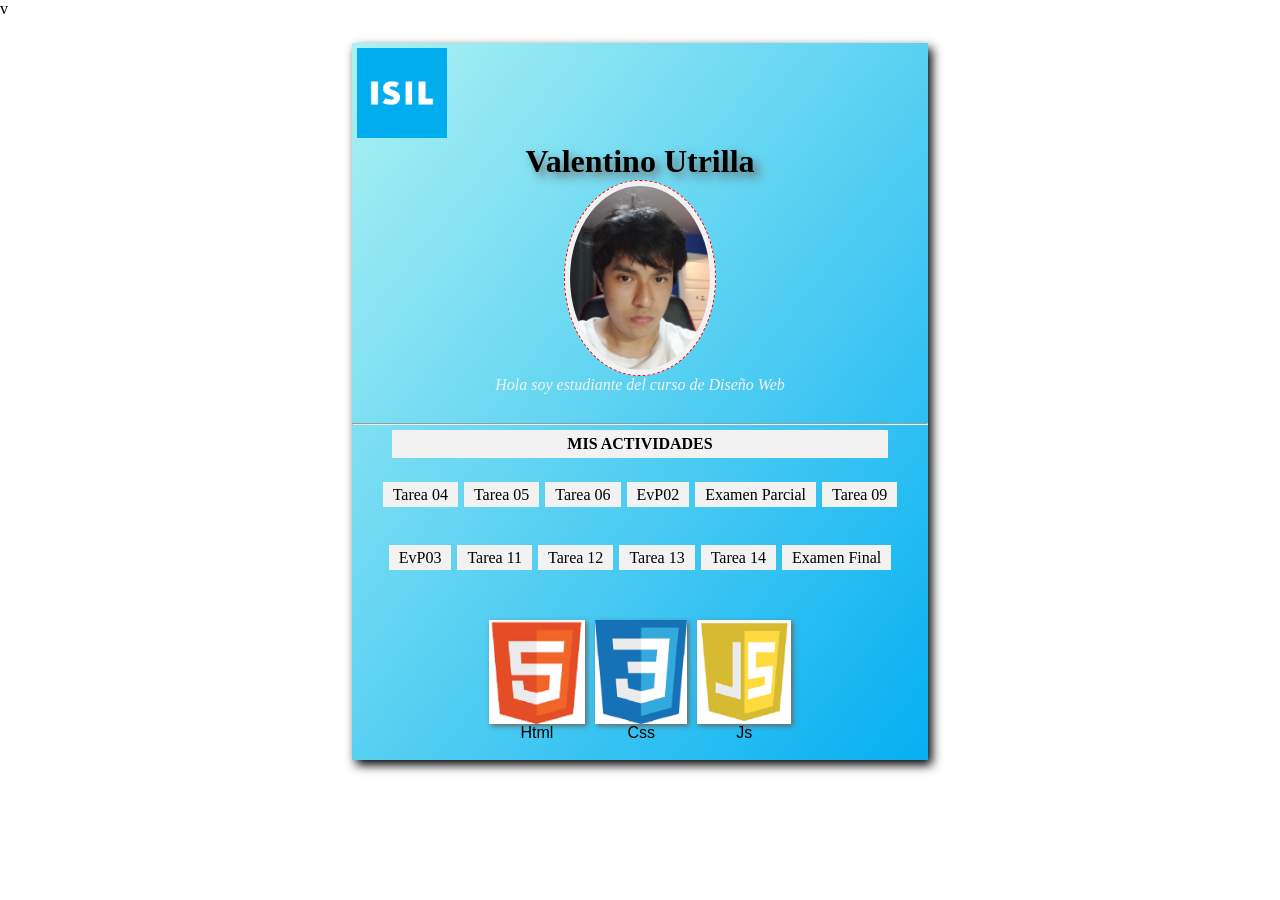
<file: index.html>
v<!DOCTYPE html>
<html lang="en">
<head>
    <meta charset="UTF-8">
    <meta name="viewport" content="width=device-width, initial-scale=1.0">
    <title>Inicio</title>
    <link rel="stylesheet" href="estilo.css">

</head>
<body>
    <div id="content">
        <div id="cabecera">
            <img src="img/logo_isil.jpg" alt="logo">

        </div>
        <div id="personal">
            <h1>Valentino Utrilla</h1>
            <img src="img/foto.png" alt="EDR">
            <p>Hola soy estudiante del curso de Diseño Web</p>
        </div>
        <hr>
        <div id="tareas">
            <p>Mis Actividades</p>
            <ul>
                <!--tarea04,tarea05,evp2,exp son los nombres de los repositorios github secundarios-->
                <li><a href="tarea04/p4.html">Tarea 04</a></li>
                <li><a href="tarea05/p5.html">Tarea 05</a></li>
                <li><a href="tarea06/index.html">Tarea 06</a></li>
                <li><a href="PA2/index.html">EvP02</a></li>
                <li><a href="/exp/index.html">Examen Parcial</a></li>
                <li><a href="tarea09/index.html">Tarea 09</a></li>
                <li><a href="PA3/contactos.html">EvP03</a></li>
                <li><a href="#">Tarea 11</a></li>
                <li><a href="#">Tarea 12</a></li>
                <li><a href="#">Tarea 13</a></li>
                <li><a href="#">Tarea 14</a></li> 
                <li><a href="#">Examen Final</a></li>
           
            </ul>
        </div>
        <div id="cursos">
            <figure class="curso">
                <img src="img/html5.png" alt="HTML5">
                <figcaption>Html</figcaption>
            </figure>
            <figure class="curso">
                <img src="img/css3.png" alt="CSS3">
                <figcaption>Css</figcaption>
            </figure>
            <figure class="curso">
                <img src="img/js.png" alt="JS">
                <figcaption>Js</figcaption>
            </figure>
      
        </div>

    </div>
    
</body>
</html>
</file>
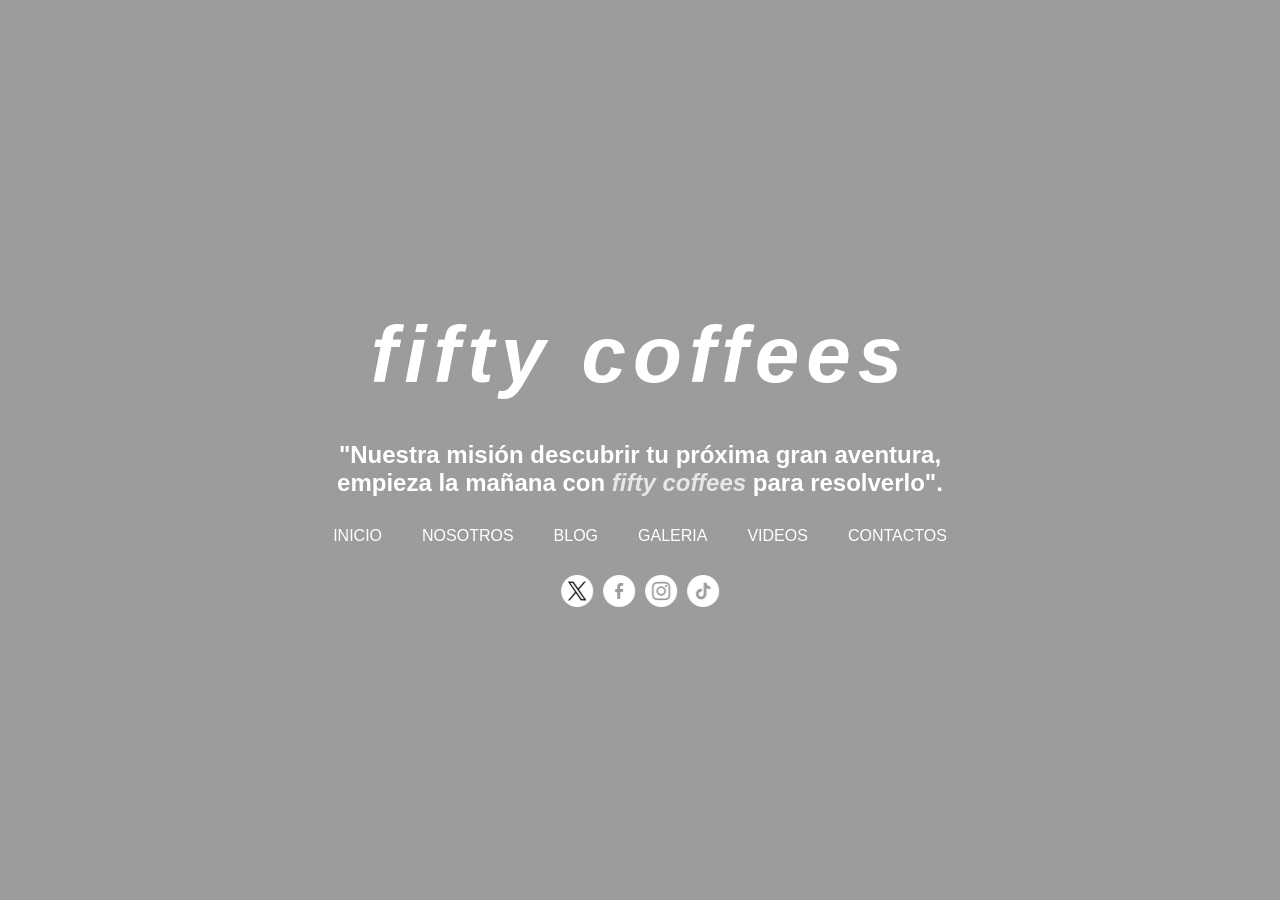
<file: PA3/index.html>
<!DOCTYPE html>
<html lang="en">
<head>
    <meta charset="UTF-8">
    <meta name="viewport" content="width=device-width, initial-scale=1.0">
    <title>inicio</title>
    <link rel="stylesheet" href="css/estilos.css">
    <link rel="stylesheet" href="css/all.min.css">
    <link rel="shortcut icon" href="https://images.squarespace-cdn.com/content/v1/530e6f89e4b0f62bb1b853af/1398958611618-LT9PMYG68GPC86O6XT51/favicon.ico?format=100w" type="image/x-icon">
</head>
<body> 
    <main>
        <audio src="audio/creep - radio head.mp3" autoplay loop></audio>        
        <div id="contenedor">
            <h1>fifty coffees</h1>
            <h2>"Nuestra misión descubrir tu próxima gran aventura, empieza la mañana con <span>fifty coffees</span> para resolverlo".</h2>
            <nav>
                <ul class="menu">
                    <li><a href="index.html">Inicio</a></li>
                    <li><a href="nosotros.html">Nosotros</a></li>
                    <li><a href="blog.html">Blog</a></li>
                    <li><a href="galeria.html">Galeria</a></li>
                    <li><a href="blog.html">Videos</a></li>
                    <li><a href="contactos.html">Contactos</a></li>
                </ul>
            </nav>
            <div>
                <ul class="redes">
                    <li><a href="https://x.com/fifty_coffees"><img src="img/gorjeo.png" alt=""></a></li>
                    <li><a href="https://web.facebook.com/lindsay.ratowsky"><img src="img/facebook.png" alt=""></a></li>
                    <li><a href="https://www.instagram.com/fifty_coffees/"><img src="img/instagram.png" alt=""></a></li>
                    <li><a href="https://www.tiktok.com/@fiftysixcoffee_eatery?is_from_webapp=1&sender_device=pc"><img src="img/tik-tok.png" alt=""></a></li>
                </ul>
                
            </div>
        </div>
    </main>


        
</body>
</html>
</file>
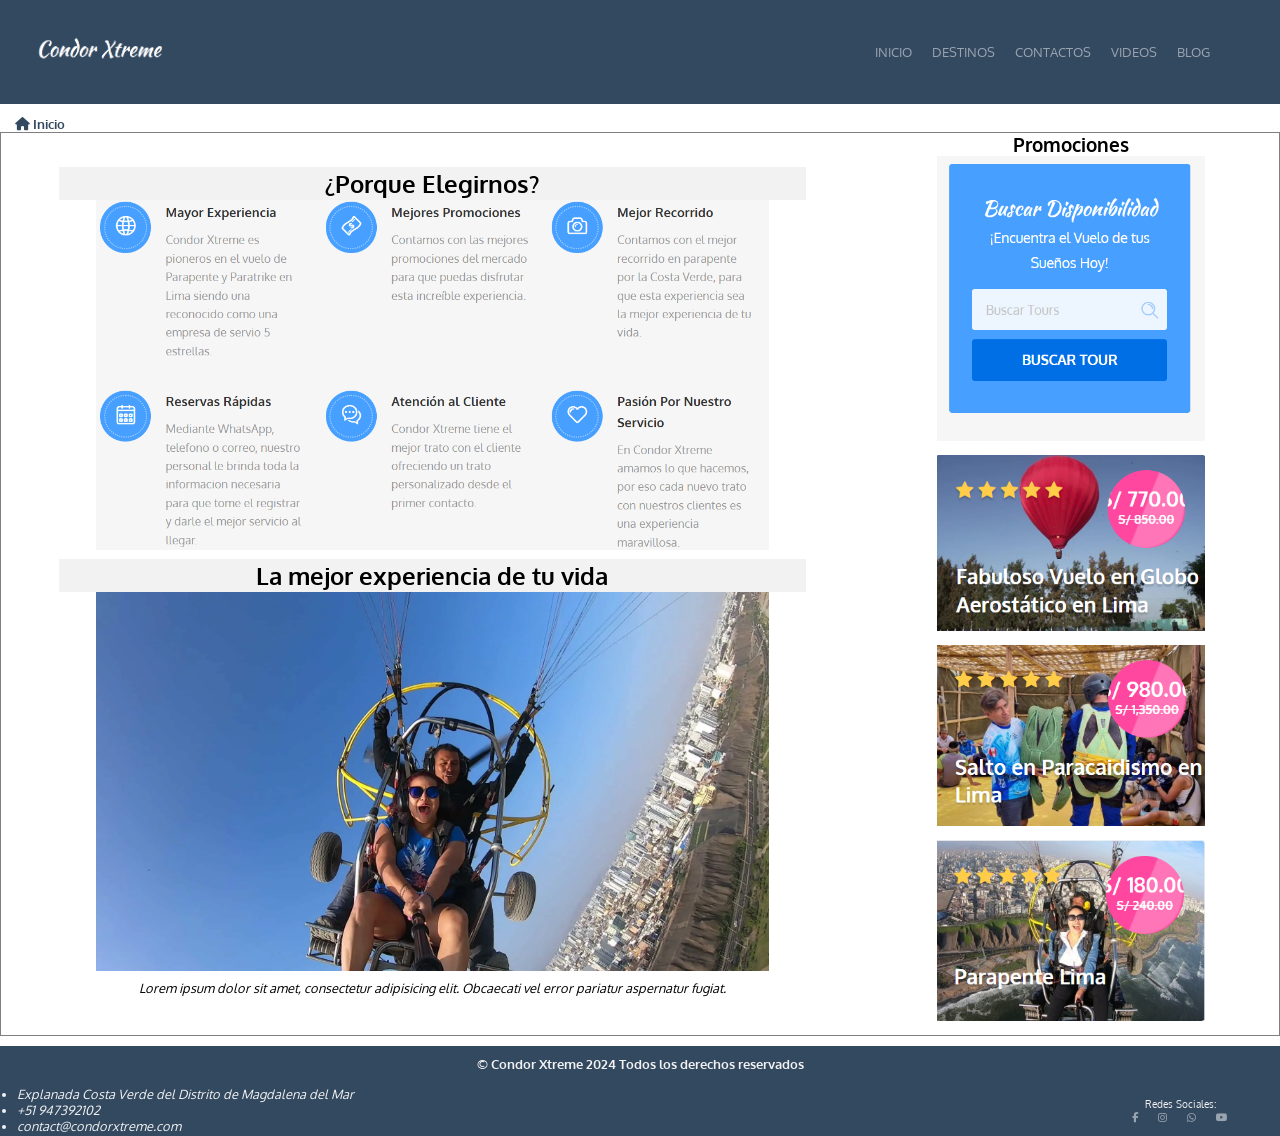
<file: tarea09/index.html>
<!DOCTYPE html>
<html lang="en">
<head>
    <meta charset="UTF-8">
    <meta name="viewport" content="width=device-width, initial-scale=1.0">
    <title>INICIO | Condor Xtreme</title>
    <link rel="stylesheet" href="estilo.css">
    <link rel="shortcut icon" href="img/condor.png" type="image/x-icon">
    <link href="https://fonts.googleapis.com/css2?family=Oxygen:wght@300;400;700&family=Tagesschrift&display=swap" rel="stylesheet">
    <link rel="stylesheet" href="https://cdnjs.cloudflare.com/ajax/libs/font-awesome/6.7.2/css/all.min.css">
</head>
<body>
    <div id="contenedor">
        <header>
            <a href="https://www.condorxtreme.com/">
                <img src="img/logo.png" alt="logo">
            </a>
            <nav>
                <ul id="menu">
                    <li><a href="index.html">INICIO</a></li>
                    <li><a href="destino.html">DESTINOS</a></li>
                    <li><a href="contactos.html">CONTACTOS</a></li>
                    <li><a href="video.html">VIDEOS</a></li>
                    <li><a href="blog.html">BLOG</a></li>
                </ul>
            </nav>
        </header>
        <h5><i class="fa-solid fa-house"></i> Inicio</h5>        
        <main>
            <section>                
                <article>
                    <h2>¿Porque Elegirnos?</h2>
                   <img src="img/nosotros.png" alt="nosotros">
                    
                </article>
                <article>
                    <h2>La mejor experiencia de tu vida</h2>
                    <img src="img/parapente.webp" alt="parapente">
                    <p>Lorem ipsum dolor sit amet, consectetur adipisicing elit. Obcaecati vel error pariatur aspernatur fugiat.</p>
                </article>
            </section>
            <aside>
                <div>
                    <h3>Promociones</h3>
                    <img src="img/formulario.png" alt="formulario">
                    <img src="img/promo1.png" alt="promo1">
                    <img src="img/promo2.png" alt="promo2">
                    <img src="img/promo3.png" alt="promo3">
                </div>
            </aside>
        </main>
        <footer>
            <h4>© Condor Xtreme 2024 Todos los derechos reservados</h4>
            <div>
                <address>
                    <ul>
                        <li>Explanada Costa Verde del Distrito de Magdalena del Mar</li>
                        <li>+51 947392102</li>
                        <li>contact@condorxtreme.com</li>
                    </ul>
                </address>
                <nav>
                    <p>Redes Sociales: </p>
                    <ul id="redes">
                        <li><a href="https://web.facebook.com/condorXtreme?_rdc=1&_rdr#"><i class="fa-brands fa-facebook-f"></i></a></li>
                        <li><a href="https://www.instagram.com/condor_xtreme"><i class="fa-brands fa-instagram"></i></a></li>
                        <li><a href="https://api.whatsapp.com/send/?phone=51947392102&text=Deseo+realizar+un+consulta+personalizada+sobre...+&type=phone_number&app_absent=0"><i class="fa-brands fa-whatsapp"></i></a></li>
                        <li><a href="https://www.youtube.com/condorxtremeperu"><i class="fa-brands fa-youtube"></i></a></li>
                    </ul>
                </nav>
            </div>
        </footer>
    </div>
</body>
</html>
</file>
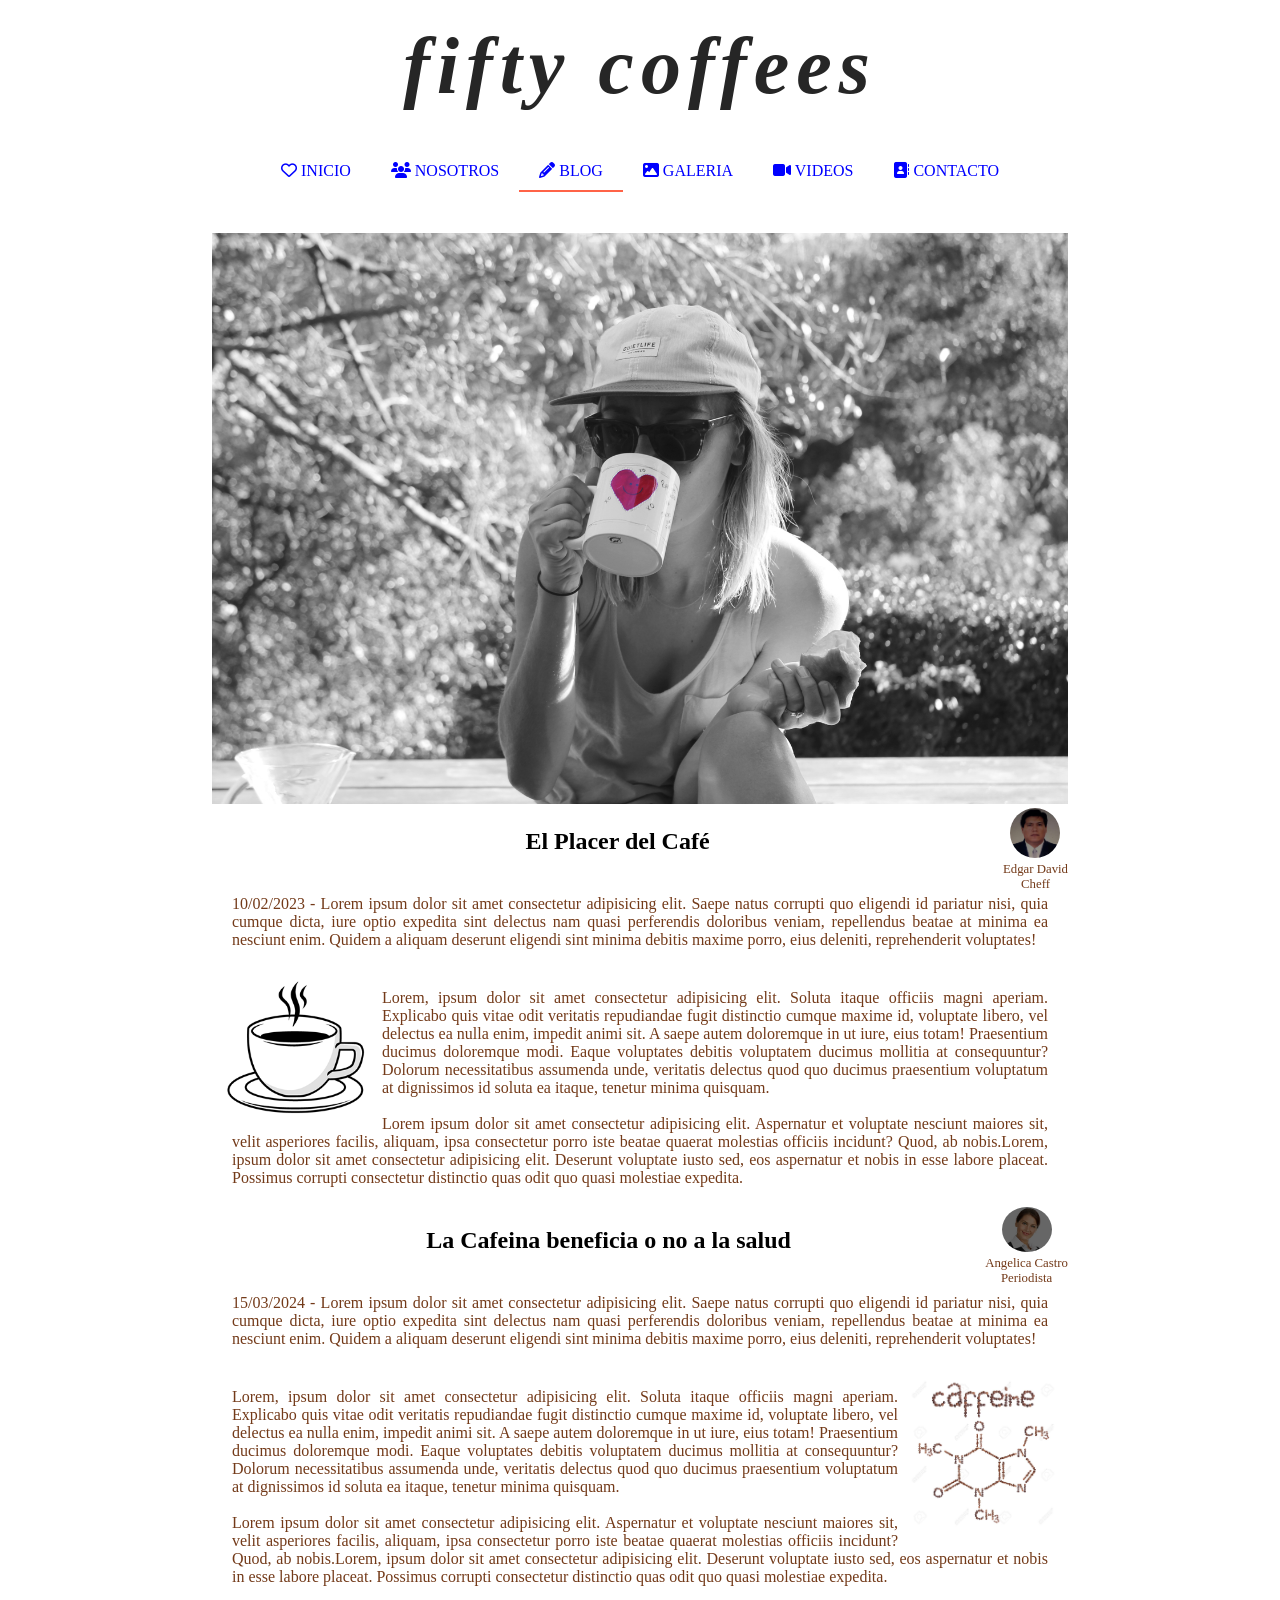
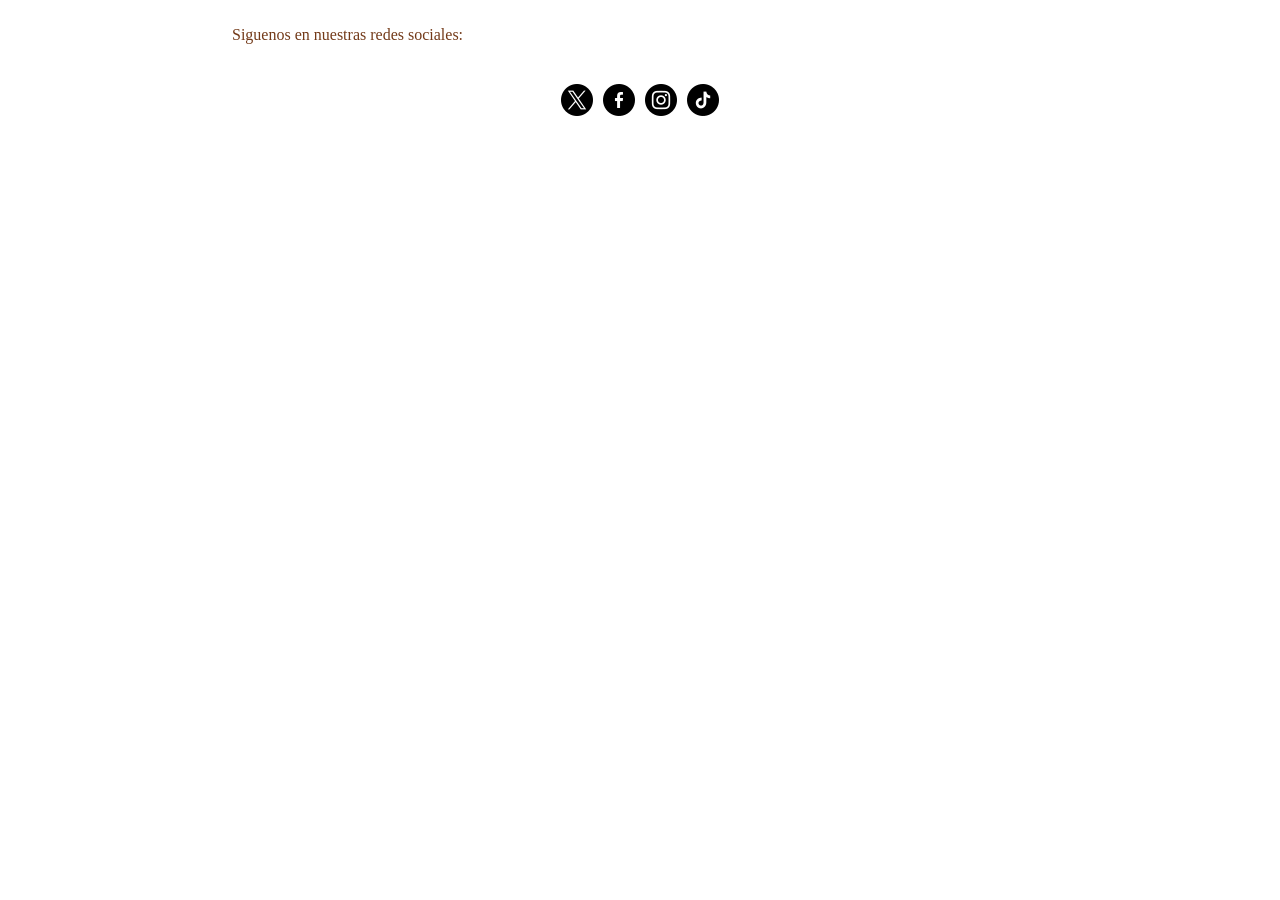
<file: PA3/blog.html>
<!DOCTYPE html>
<html lang="en">
<head>
    <meta charset="UTF-8">
    <meta name="viewport" content="width=device-width, initial-scale=1.0">
    <title>Blog</title>
    <link rel="stylesheet" href="css/estilos.css">
    <link rel="shortcut icon" href="https://images.squarespace-cdn.com/content/v1/530e6f89e4b0f62bb1b853af/1398958611618-LT9PMYG68GPC86O6XT51/favicon.ico?format=100w" type="image/x-icon">
    <link rel="stylesheet" href="css/all.min.css">
</head>
<body>
    <audio src="audio/creep - radio head.mp3" autoplay loop></audio> 
    <div id="cafe">
        
        <nav id="navegador">
            <h1><a href="index.html">fifty coffees</a></h1>
            <ul class="menu">
                <li><a href="index.html"><i class="fa-regular fa-heart"></i> Inicio</a></li>
                <li><a href="nosotros.html"><i class="fa-solid fa-users"></i> Nosotros</a></li>
                <li id="caf"><a href="blog.html"><i class="fa-solid fa-pencil"></i> blog</a></li>
                <li><a href="galeria.html"><i class="fa-solid fa-image"></i> Galeria</a></li>
                <li><a href="videos.html"><i class="fa-solid fa-video"></i> Videos</a></li>
                <li><a href="contactos.html"><i class="fa-solid fa-address-book"></i></i> Contacto</a></li>
            </ul>
        </nav>

        <div id="contenido">
            <div id="bebe">
                <img src="img/image-asset.jpeg" alt="salud">
            </div>
            <figure>
                <img src="img/foto edr.jpg" alt="foto_edr" id="foto">
                <figcaption>Edgar David<br> Cheff</figcaption>
            </figure>
            
            <h2>El Placer del Café</h2>                                   
            <p>10/02/2023 - Lorem ipsum dolor sit amet consectetur adipisicing elit. Saepe natus corrupti quo eligendi id pariatur nisi, quia cumque dicta, iure optio expedita sint delectus nam quasi perferendis doloribus veniam, repellendus beatae at minima ea nesciunt enim. Quidem a aliquam deserunt eligendi sint minima debitis maxime porro, eius deleniti, reprehenderit voluptates!</p>        
            <img src="img/taza.png" alt="taza" id="taza" width="150"> 
            <p>Lorem, ipsum dolor sit amet consectetur adipisicing elit. Soluta itaque officiis magni aperiam. Explicabo quis vitae odit veritatis repudiandae fugit distinctio cumque maxime id, voluptate libero, vel delectus ea nulla enim, impedit animi sit. A saepe autem doloremque in ut iure, eius totam! Praesentium ducimus doloremque modi. Eaque voluptates debitis voluptatem ducimus mollitia at consequuntur? Dolorum necessitatibus assumenda unde, veritatis delectus quod quo ducimus praesentium voluptatum at dignissimos id soluta ea itaque, tenetur minima quisquam.<br><br>Lorem ipsum dolor sit amet consectetur adipisicing elit. Aspernatur et voluptate nesciunt maiores sit, velit asperiores facilis, aliquam, ipsa consectetur porro iste beatae quaerat molestias officiis incidunt? Quod, ab nobis.Lorem, ipsum dolor sit amet consectetur adipisicing elit. Deserunt voluptate iusto sed, eos aspernatur et nobis in esse labore placeat. Possimus corrupti consectetur distinctio quas odit quo quasi molestiae expedita.</p>
            <figure>
                <img src="img/foto mrs.jpg" alt="foto_mrs" id="foto">
                <figcaption>Angelica Castro<br>Periodista</figcaption>
            </figure>
            
            <h2>La Cafeina beneficia o no a la salud</h2>                                   
            <p>15/03/2024 - Lorem ipsum dolor sit amet consectetur adipisicing elit. Saepe natus corrupti quo eligendi id pariatur nisi, quia cumque dicta, iure optio expedita sint delectus nam quasi perferendis doloribus veniam, repellendus beatae at minima ea nesciunt enim. Quidem a aliquam deserunt eligendi sint minima debitis maxime porro, eius deleniti, reprehenderit voluptates!</p>        
            <img src="img/cafeina.jpg" alt="cafeina" id="cafeina" width="150"> 
            <p>Lorem, ipsum dolor sit amet consectetur adipisicing elit. Soluta itaque officiis magni aperiam. Explicabo quis vitae odit veritatis repudiandae fugit distinctio cumque maxime id, voluptate libero, vel delectus ea nulla enim, impedit animi sit. A saepe autem doloremque in ut iure, eius totam! Praesentium ducimus doloremque modi. Eaque voluptates debitis voluptatem ducimus mollitia at consequuntur? Dolorum necessitatibus assumenda unde, veritatis delectus quod quo ducimus praesentium voluptatum at dignissimos id soluta ea itaque, tenetur minima quisquam.<br><br>Lorem ipsum dolor sit amet consectetur adipisicing elit. Aspernatur et voluptate nesciunt maiores sit, velit asperiores facilis, aliquam, ipsa consectetur porro iste beatae quaerat molestias officiis incidunt? Quod, ab nobis.Lorem, ipsum dolor sit amet consectetur adipisicing elit. Deserunt voluptate iusto sed, eos aspernatur et nobis in esse labore placeat. Possimus corrupti consectetur distinctio quas odit quo quasi molestiae expedita.</p>
            <p>Siguenos en nuestras redes sociales:</p>
        </div>
        <div>
            <ul class="redes">
                <li><a href="https://x.com/fifty_coffees"><img src="img/gorjeo.png" alt=""></a></li>
                <li><a href="https://web.facebook.com/lindsay.ratowsky"><img src="img/facebook.png" alt=""></a></li>
                <li><a href="https://www.instagram.com/fifty_coffees/"><img src="img/instagram.png" alt=""></a></li>
                <li><a href="https://www.tiktok.com/@fiftysixcoffee_eatery?is_from_webapp=1&sender_device=pc"><img src="img/tik-tok.png" alt=""></a></li>
            </ul>
            
        </div>


    </div>

    
</body>
</html>
</file>
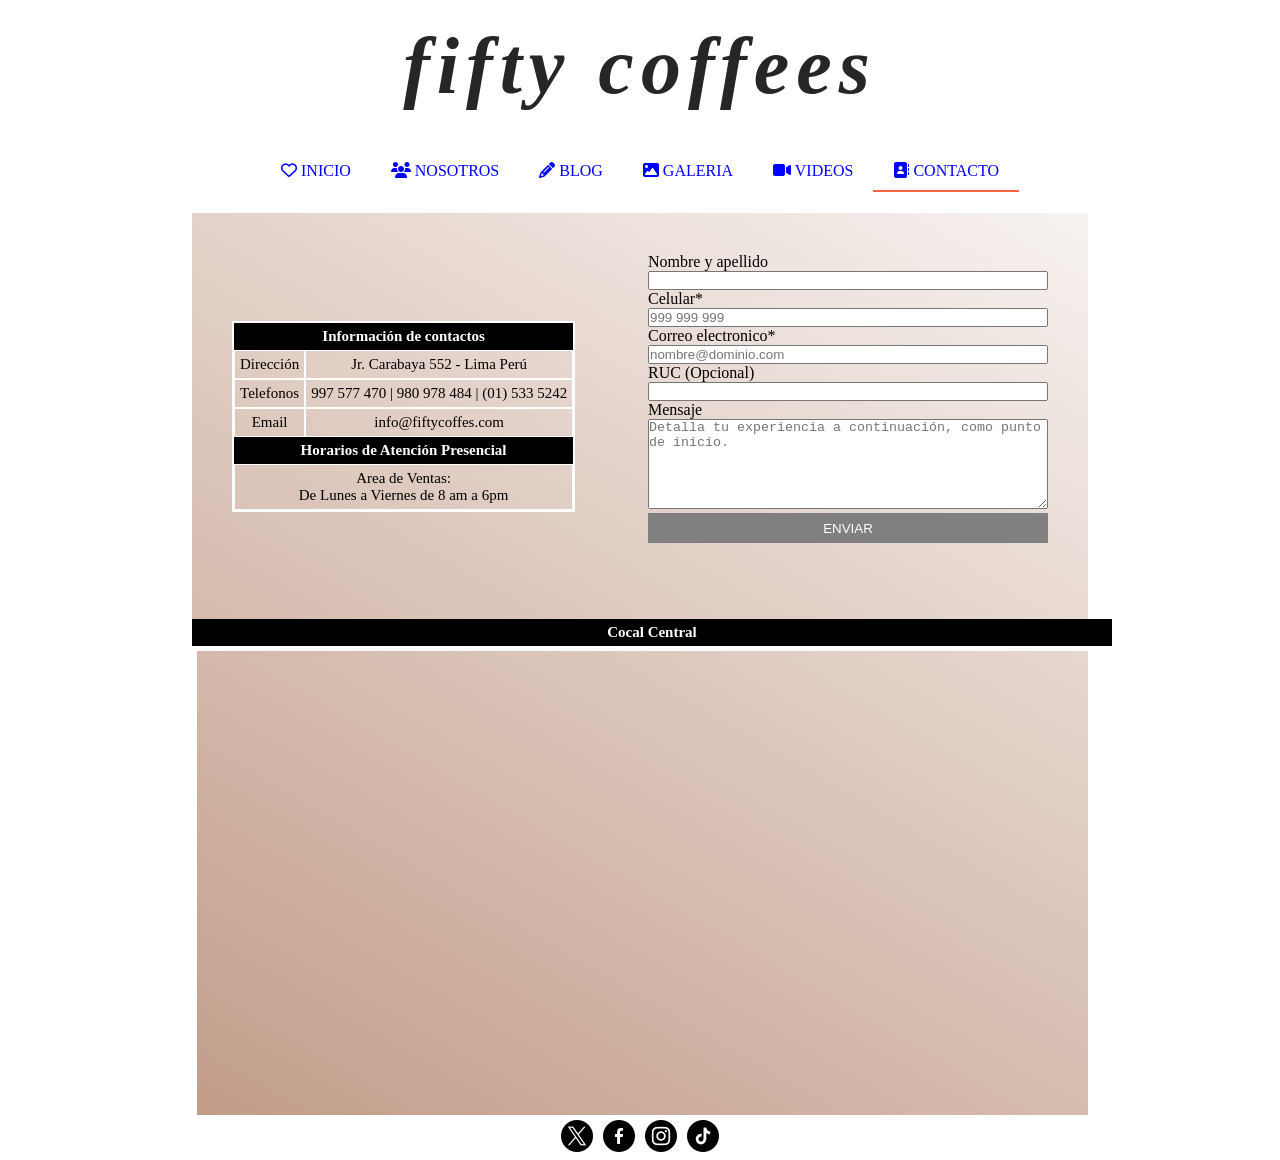
<file: PA3/contactos.html>
<!DOCTYPE html>
<html lang="en">
<head>
    <meta charset="UTF-8">
    <meta name="viewport" content="width=device-width, initial-scale=1.0">
    <title>Contactos</title>
    <link rel="stylesheet" href="css/estilos.css">
    <link rel="shortcut icon" href="https://images.squarespace-cdn.com/content/v1/530e6f89e4b0f62bb1b853af/1398958611618-LT9PMYG68GPC86O6XT51/favicon.ico?format=100w" type="image/x-icon">
    <link rel="stylesheet" href="css/all.min.css">
</head>
<body>
    <div id="cafecon">
        <nav id="navegador">
            <h1><a href="index.html">fifty coffees</a></h1>
            <ul class="menu">
                <li><a href="index.html"><i class="fa-regular fa-heart"></i> Inicio</a></li>
                <li><a href="nosotros.html"><i class="fa-solid fa-users"></i> Nosotros</a></li>
                <li><a href="blog.html"><i class="fa-solid fa-pencil"></i> blog</a></li>
                <li><a href="galeria.html"><i class="fa-solid fa-image"></i> Galeria</a></li>
                <li><a href="videos.html"><i class="fa-solid fa-video"></i> Videos</a></li>
                <li id="caf"><a href="contactos.html"><i class="fa-solid fa-address-book"></i></i> Contacto</a></li>
            </ul>
        </nav>
        <div id="categ">
            <div>
            <table id="infor">
                <tr>
                    <th colspan="2">Información de contactos</th>
                </tr>
                <tr>
                    <td>Dirección</td>
                    <td>Jr. Carabaya 552 - Lima Perú</td>
                </tr>
                <tr>
                    <td>Telefonos</td>
                    <td>997 577 470 | 980 978 484 | (01) 533 5242</td>
                </tr>
                <tr>
                    <td>Email</td>
                    <td>info@fiftycoffes.com</td>
                </tr>
                <tr>
                    <th colspan="2">Horarios de Atención Presencial</th>
                </tr>
                <tr>
                    <td colspan="2">Area de Ventas: <br> De Lunes a Viernes de 8 am a 6pm</td>
                </tr>
            </table>
            </div>
            <div id="formula">
                <form id="datos" class="sect">
                    Nombre y apellido <br>
                    <input type="text"><br>
                    Celular* <br>
                    <input type="tel" required maxlength="9" placeholder="999 999 999"><br>
                    Correo electronico* <br>
                    <input type="email" required placeholder="nombre@dominio.com"><br>
                    RUC (Opcional) <br>
                    <input type="text"><br>
                    Mensaje <br>
                    <textarea placeholder="Detalla tu experiencia a continuación, como punto de inicio." id="rellen"></textarea><br>

                    <button onclick="">ENVIAR</button><br><br><br>
                </form>
            </div>
        </div>
        <div id="mapa">
            <table>
                <tr>
                    <th>Cocal Central</th>
                </tr>
                <tr>
                    <td><iframe src="https://www.google.com/maps/embed?pb=!1m18!1m12!1m3!1d1160.0472905852998!2d-77.03268280442265!3d-12.049133064154608!2m3!1f0!2f0!3f0!3m2!1i1024!2i768!4f13.1!3m3!1m2!1s0x9105c8b7cb32c82b%3A0x2355d505fc223ffa!2sLima%20Caf%C3%A9!5e0!3m2!1ses!2spe!4v1793832078160!5m2!1ses!2spe" width="600" height="450" style="border:0;" allowfullscreen="" loading="lazy" referrerpolicy="strict-origin-when-cross-origin"></iframe></td>
                </tr>
            </table>
        </div>
    </div>
    <div id="caferedes">
        <ul class="redes">
            <li><a href="https://x.com/fifty_coffees"><img src="img/gorjeo.png" alt=""></a></li>
            <li><a href="https://web.facebook.com/lindsay.ratowsky"><img src="img/facebook.png" alt=""></a></li>
            <li><a href="https://www.instagram.com/fifty_coffees/"><img src="img/instagram.png" alt=""></a></li>
            <li><a href="https://www.tiktok.com/@fiftysixcoffee_eatery?is_from_webapp=1&sender_device=pc"><img src="img/tik-tok.png" alt=""></a></li>
        </ul>            
    </div>
    
    
</body>
</html>
</file>
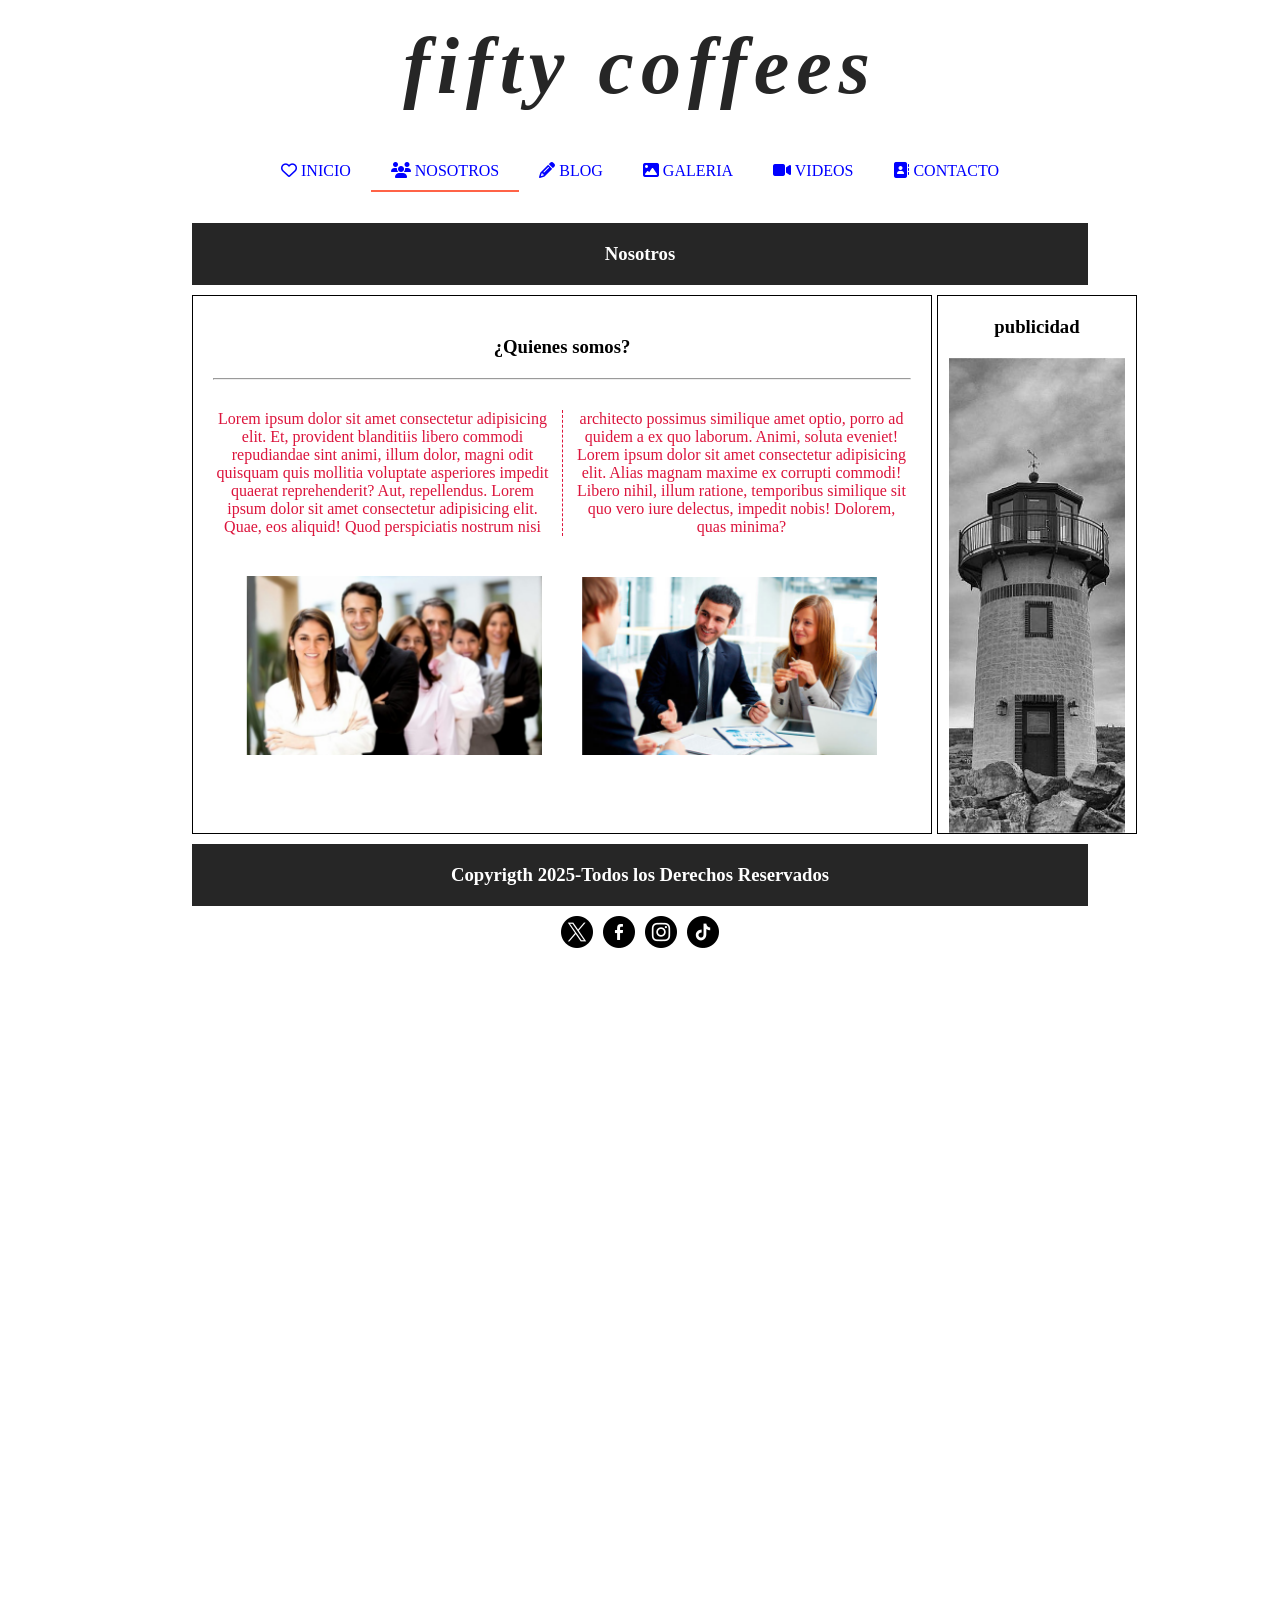
<file: PA3/nosotros.html>
<!DOCTYPE html>
<html lang="en">
<head>
    <meta charset="UTF-8">
    <meta name="viewport" content="width=device-width, initial-scale=1.0">
    <title>Nosotros</title>
    <link rel="stylesheet" href="css/estilos.css">
    <link rel="shortcut icon" href="https://images.squarespace-cdn.com/content/v1/530e6f89e4b0f62bb1b853af/1398958611618-LT9PMYG68GPC86O6XT51/favicon.ico?format=100w" type="image/x-icon">
    <link rel="stylesheet" href="css/all.min.css">
</head>
<body>
    <div id="cafe">        
        <nav id="navegador">
            <h1><a href="index.html">fifty coffees</a></h1>
            <ul class="menu">
                <li><a href="index.html"><i class="fa-regular fa-heart"></i> Inicio</a></li>
                <li id="caf"><a href="nosotros.html"><i class="fa-solid fa-users"></i> Nosotros</a></li>
                <li><a href="blog.html"><i class="fa-solid fa-pencil"></i> blog</a></li>
                <li><a href="galeria.html"><i class="fa-solid fa-image"></i> Galeria</a></li>
                <li><a href="videos.html"><i class="fa-solid fa-video"></i> Videos</a></li>
                <li><a href="contactos.html"><i class="fa-solid fa-address-book"></i></i> Contacto</a></li>
            </ul>
        </nav>
        <div class="nosotros">
            <h3>Nosotros</h3>
        </div>
        <div id="nostext">
            <div id="nosuno">
                <h3>¿Quienes somos?</h3>
                <hr>
                <div>
                    <p>Lorem ipsum dolor sit amet consectetur adipisicing elit. Et, provident blanditiis 
                        libero commodi repudiandae sint animi, illum dolor, magni odit quisquam quis 
                        mollitia voluptate asperiores impedit quaerat reprehenderit? Aut, repellendus. 
                        Lorem ipsum dolor sit amet consectetur adipisicing elit. Quae, eos aliquid! Quod 
                        perspiciatis nostrum nisi architecto possimus similique amet optio, porro ad quidem a ex 
                        quo laborum. Animi, soluta eveniet! Lorem ipsum dolor sit amet consectetur 
                        adipisicing elit. Alias magnam maxime ex corrupti commodi! Libero nihil, illum 
                        ratione, temporibus similique sit quo vero iure delectus, impedit nobis! 
                        Dolorem, quas minima?</p>
                    <div id="nosimg">
                        <div><img src="img/corp1.PNG" alt=""></div>

                        <div><img src="img/corp2.PNG" alt=""></div>
                    </div>

                </div>

            </div>
            <div id="nosdos">
                <h3>publicidad</h3>
                <div id="nosimgdos"><img src="img/publicidad.PNG" alt=""></div>
            </div>
        </div>
        <div class="nosotrosfin">
            <h3>Copyrigth 2025-Todos los Derechos Reservados</h3>
        </div>
        <div id="caferedes">
        <ul class="redes">
            <li><a href="https://x.com/fifty_coffees"><img src="img/gorjeo.png" alt=""></a></li>
            <li><a href="https://web.facebook.com/lindsay.ratowsky"><img src="img/facebook.png" alt=""></a></li>
            <li><a href="https://www.instagram.com/fifty_coffees/"><img src="img/instagram.png" alt=""></a></li>
            <li><a href="https://www.tiktok.com/@fiftysixcoffee_eatery?is_from_webapp=1&sender_device=pc"><img src="img/tik-tok.png" alt=""></a></li>
        </ul>            
    </div>
    </div>
</body>
</html>
</file>
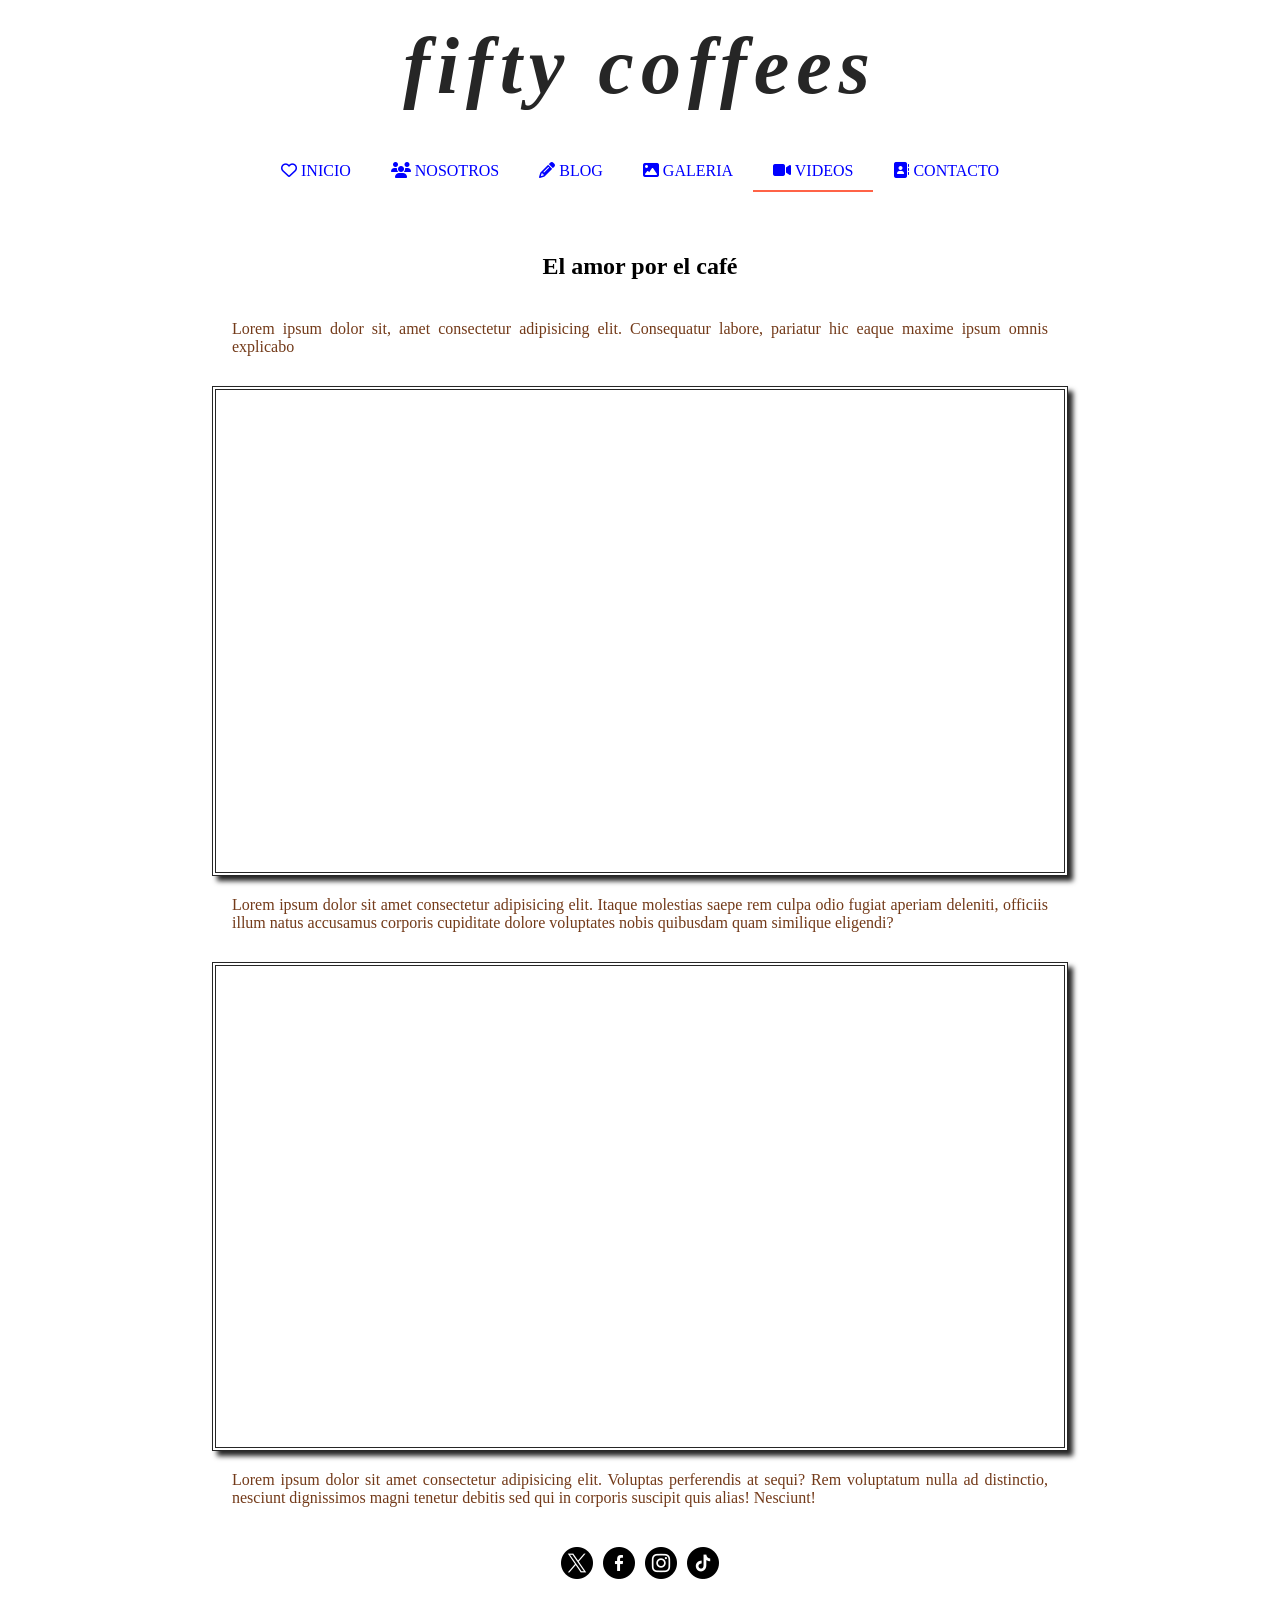
<file: PA3/videos.html>
<!DOCTYPE html>
<html lang="en">
<head>
    <meta charset="UTF-8">
    <meta name="viewport" content="width=device-width, initial-scale=1.0">
    <title>Videos</title>
    <link rel="stylesheet" href="css/estilos.css">
    <link rel="shortcut icon" href="https://images.squarespace-cdn.com/content/v1/530e6f89e4b0f62bb1b853af/1398958611618-LT9PMYG68GPC86O6XT51/favicon.ico?format=100w" type="image/x-icon">
    <link rel="stylesheet" href="css/all.min.css">
</head>
<body>
    <div id="cafe">        
        <nav id="navegador">
            <h1><a href="index.html">fifty coffees</a></h1>
            <ul class="menu">
                <li><a href="index.html"><i class="fa-regular fa-heart"></i> Inicio</a></li>
                <li><a href="nosotros.html"><i class="fa-solid fa-users"></i> Nosotros</a></li>
                <li><a href="blog.html"><i class="fa-solid fa-pencil"></i> blog</a></li>
                <li><a href="galeria.html"><i class="fa-solid fa-image"></i> Galeria</a></li>
                <li id="caf"><a href="videos.html"><i class="fa-solid fa-video"></i> Videos</a></li>
                <li><a href="contactos.html"><i class="fa-solid fa-address-book"></i></i> Contacto</a></li>
            </ul>
        </nav>
        
        <div id="contenido">
            <h2>El amor por el café</h2>
            <p>Lorem ipsum dolor sit, amet consectetur adipisicing elit. Consequatur labore, pariatur hic eaque maxime ipsum omnis explicabo</p>
            <div class="video youtube">
                <iframe src="https://www.youtube.com/embed/c76_9R16yeI?si=jv0NYKBIZkeTS6PY&amp;start=23" title="YouTube video player" 
                frameborder="0" 
                allow="accelerometer; autoplay; clipboard-write; encrypted-media; gyroscope; picture-in-picture; web-share" referrerpolicy="strict-origin-when-cross-origin" 
                allowfullscreen></iframe>                              
            </div>
            <p>Lorem ipsum dolor sit amet consectetur adipisicing elit. Itaque molestias saepe rem culpa odio fugiat aperiam deleniti, officiis illum natus accusamus corporis cupiditate dolore voluptates nobis quibusdam quam similique eligendi?</p>
            <div class="video vimeo">
                <iframe src="https://player.vimeo.com/video/314004581?h=acb1e72068"
                frameborder="0" 
                allow="autoplay; fullscreen; picture-in-picture" 
                allowfullscreen></iframe>
            </div>
            <p>Lorem ipsum dolor sit amet consectetur adipisicing elit. Voluptas perferendis at sequi? Rem voluptatum nulla ad distinctio, nesciunt dignissimos magni tenetur debitis sed qui in corporis suscipit quis alias! Nesciunt!</p>
            
        </div>


        <div>
            <ul class="redes">
                <li><a href="https://x.com/fifty_coffees"><img src="img/gorjeo.png" alt=""></a></li>
                <li><a href="https://web.facebook.com/lindsay.ratowsky"><img src="img/facebook.png" alt=""></a></li>
                <li><a href="https://www.instagram.com/fifty_coffees/"><img src="img/instagram.png" alt=""></a></li>
                <li><a href="https://www.tiktok.com/@fiftysixcoffee_eatery?is_from_webapp=1&sender_device=pc"><img src="img/tik-tok.png" alt=""></a></li>
            </ul>
            
        </div>


    </div>

    
</body>
</html>
</file>
<file: estilo.css>
*{
    margin:0;
    padding:0;
    box-sizing: border-box;
   
    --color1:#05AFF2;
    --color2:#05C7F2;
    --color3:#50ABBF;
    --color4:#ACF2F2;
    --color5:#F2F2F2;
}
#content{
    width:45%;
    margin:25px auto;
    background-color: var(--color2);
    box-shadow: 4px 5px 10px;
    background: linear-gradient(to bottom right, var(--color4), var(--color1));    
}
#cabecera,#cursos{
    height: 100px;
    padding:5px;
}
#cabecera img{
    height: 100%;   
}
#tareas{
    text-align: center;
}
#personal{
    height: 280px;
    text-align: center ;   
}
#personal img{
    height: 70%;
    border-radius: 50%;
    padding:5px;
    background-color: #F2F2F2;
    border:1px dashed red;      
}
#personal h1{    
    text-shadow: 5px 5px 10px dimgray;
}
#personal p{
    font-style: oblique;
    color:var(--color5);    
}
#tareas{
    height: 180px;     
}
#tareas ul{
    display: flex;
    justify-content: center;
    align-items: center;
    flex-wrap: wrap;
    flex-grow: 1;
    height: 70%;  
}
#tareas li{
    list-style-type: none;
    margin: 3px;   
    height: 20%;   
    background-color: #F2F2F2;
    align-content: center;   
}
#tareas a{
    padding:10px;
    text-decoration: none;
    color:black;
    height: 40px;    
}
#tareas a:hover{
    background-color: dimgrey;
    color:#F2F2F2
}
#tareas p{
    text-transform: uppercase;
    font-weight: bold;
    background-color:#F2F2F2;
    padding:5px;
    margin:5px 40px;
}

#cursos{
    display:flex;
    flex-direction: row;
    justify-content: center;
    height: 150px;
    text-align: center;
    
}
.curso{
    margin:5px;
}
.curso img{
    height: 80%;
    box-shadow: 2px 2px 5px dimgrey;
}
figcaption{
    font-family: Impact, Haettenschweiler, 'Arial Narrow Bold', sans-serif;
}
</file>
<file: PA3/css/estilos.css>
*{
    margin:0;
    padding:0;
    box-sizing: border-box;
    --color1:#733A19;
    --color2:#D9BD9C;
    --color3:#D9D9D9;
    --color4:#262626;
}
main{
    min-height: 100vh;
   background: linear-gradient(rgba(5,7,12,0.4),rgba(5,7,12,0.4)),
   url("https://images.squarespace-cdn.com/content/v1/530e6f89e4b0f62bb1b853af/1415804413001-EY599HTB0S4UHJB48WVN/IMG_6516.JPG") no-repeat center center fixed; 
    background-size:cover;/*cubrir todo*/
    color:white;
    
}

#contenedor{    
    position:absolute;
    top:50%;
    left:50%;
    transform: translateX(-50%) translateY(-50%);
    text-align: center;  
    font-family: Helvetica, sans-serif;    
}
#navegador{
    position: sticky;
    top:0;
    background-color: white;
    z-index: 20;
    border:1px solid white;
}
.menu{
    display: flex;
    list-style-type: none;
    justify-content: center;
    margin:20px;
}
.menu li{
    padding:10px
}
.menu li a{
    text-decoration: none;
    padding:10px;
    text-transform: uppercase;
    color:white
}
.menu li a:hover{
    opacity: 0.5;
}

.redes{
    display: flex;
    list-style-type: none;
    justify-content: center;
    
}
.redes li a{
    padding: 5px;
}
.redes li a:hover{
    opacity: 0.5;
}
.redes li a img{
    filter: invert(100%);
}
h1{
    font-size: 5em;
    letter-spacing: 7px;
    padding:20px;
    font-style: italic;
    text-align: center;
    
}

span{
    font-style: oblique;
    opacity: 0.75;
}
h2{
    font-size: 1.5em;
    margin: 20px;
    text-align: center;
    
}
#cafe{
    width: 70%;
    margin:auto;
    height: 2500px;
   
}
#cafe nav ul a{
    color:blue
}
#caf{
    border-bottom: 2px solid tomato;
}
#contenido{
    padding:20px;
}
#bebe img{
    width: 100%;
}
#cafe .redes li a img{
    filter: invert(0);
}
h1 a{
    color:var(--color4);
    text-decoration: none;
    
}
h1 a:hover{
    opacity: 50%;
}
#taza{
     float:left; 
     margin:10px;    
}
#cafeina{
    float:right;
    margin:10px;
}
#foto{
    width:50px;
    border-radius: 50%;    
}
figure{
    float:right;
    text-align: center;
    font-size: 0.8em;
    color:#733A19
}
#contenido p{
    text-align: justify;
    padding:20px;
    color: var(--color1);
    

}

/*Galeria
# Esto es el contenedor donde meterémos las imágenes*/
#galeria {
  /*width: 1250px;  /*el ancho nos limitara el numero de imagenes por fila.  */
  margin: auto; /*# esto es para centrar todas las imagenes*/
  
  display: flex;
  flex-direction: row;
  justify-content: center;
  align-items: center;
  flex-wrap: wrap;
}

.item {
    width: 30%;  
    margin:10px;
    text-align: center; 
     
}

.item img {
  width:100%;
  box-shadow: 5px 5px 5px var(--color4);
  
}
.item a{
    opacity: 0.7;
}
.item a:hover{
    opacity: 1;
}
#contenido .item p{
    text-align: center;
    color:var(--color1);
    font-style: italic;
   
}.video{
    border:4px double var(--color4);
    position:relative;
    padding-bottom: 56.25%;
    height:0 ;
    margin-top: 10px;
    box-shadow: 5px 5px 5px var(--color4);
    z-index: 10;

}
.video iframe{
    width: 100%;
    position:absolute;
    top:0;
    left:0;
    width: 100%;
    height: 100%;

}

#cafecon{
    width: 70%;
    margin:auto;
    height: auto;
    background: repeating-linear-gradient(30deg, rgb(194, 156, 137), white)
   
}
#cafecon nav ul a{
    color:blue
}

#categ{
    padding: 40px;
    display: flex;
    flex-direction: row;
    align-items: center;
    justify-content: space-between;
}

#infor{
    border: white solid 2px;
    font-size: 15px;
    border-spacing: 0;
}

th{
    color: white;
    background-color: black;
    text-align: center;
    padding: 5px;
}

td{
    text-align: center;
    border: 1px solid white;
    padding: 5px;
}

#formula{
    width: 400px;

}

#formula input{
    width: 400px;
}

#rellen{
    width: 400px;
    height: 90px;
}

#formula button{
    width: 400px;
    height: 30px;
    color: white;
    background-color: gray;
    border: none;
}

#mapa{
    margin: auto;
}

#mapa table{
    margin: auto;
    font-size: 15px;
    border-spacing: 0;
}

#mapa td{
    border: white solid 5px;
}

#mapa iframe{
    width: 900px;
}

#caferedes .redes li a img{
    filter: invert(0);
}

.nosotros h3{
    color: white;
    background-color: #262626;
    text-align: center;
    padding: 20px;
    margin-top: 10px;
    margin-bottom: 10px;
}

#nostext{
    display: grid;
    grid-template-columns: repeat(2, 1fr);
    gap: 5px;
    grid-template-columns: 740px 200px;
}

#nostext h3{
    text-align: center;
    padding: 20px;
}

#nosuno{
    padding: 20px;
    border: black solid 1px;
}

#nosuno p{
    columns: 2;
    column-gap: 20px;
    padding-top: 30px;
    column-rule: 1px dashed crimson;
    text-align: center;
    color: crimson;
}

#nosdos{
    border: black solid 1px;
}

#nosimg{
    display: flex;
    justify-content: center;
    align-items: center;
    gap: 40px;
    padding-top: 40px;
}

#nosimgdos{
    display: flex;
    justify-content: center;
    align-items: center;
}

.nosotrosfin h3{
    color: white;
    background-color: #262626;
    text-align: center;
    padding: 20px;
    margin-top: 10px;
    margin-bottom: 10px;
}
</file>
<file: tarea09/estilo.css>
*{ /*Reseteo o normalizacion de margenes y paddings predeterminados*/
    margin:0;
    padding:0;
    box-sizing: border-box;
    font-family: "Oxygen", sans-serif;
}
:root{
    --color1:#334960;
    --color2:#F2F2F2;
    --color3:#44A1F2;
    --color4:#99A4B0;   
}
#contenedor{
    width: 100%;
    height: 110vh;  
}
header{     
    background-color: var(--color1);
    display: flex;
    flex-direction: row;
    justify-content: space-between;
    align-items: center;
    flex-wrap: wrap;
    padding:20px;
    /*posicionamiento fijo*/
    position: fixed;
    top:0;
    left:0;
    width:100%;
    z-index:100;  
}
header a img{
    height: 60px;   
}
nav{
    padding-right: 40px;
    font-size: 0.8em;
}
#menu,#redes{
    list-style-type: none;
    display: flex;
    flex-direction: row;
    justify-content: center;
    align-items: center;
    flex-wrap: wrap;        
}
#menu li a, #redes li a{
    text-decoration: none;
    padding:10px;
    color:var(--color4)
}
#menu li a:hover,#redes li a:hover{
    color:var(--color2);
}
h5{
    color:var(--color1);
    margin-top: 115px;    
    margin-left:15px;
}
main{
    display: flex;
    flex-direction: row;
    justify-content: space-around;
    align-items: center;
    border:1px solid grey;
    margin-bottom:10px          
}
section{
    width:65%;    
    text-align: center;      
}
section article{
    width:90%;    
    margin:5px auto;
}
section article img{
    max-width: 90%;
}
section article p{
    max-width: 90%;    
    margin: auto;
    padding: 5px;
    font-size: 0.8em;
    font-style: italic;     
}
section article h2{
    /*posicionamiento adhesivo*/
    position:sticky;
    top:100px;
    background-color: var(--color2);
    z-index: 20;
    padding: 1px 5px;    
}
aside{
    width: 30%;
    text-align: center;    
}
aside img{
    max-width: 70% ;
    margin-bottom: 10px;
}
footer{  
    background-color: var(--color1);
    color:var(--color2);    
    font-size: 0.8rem;  
}
footer h4{
    padding:10px 5px;
    text-align: center;   
}
footer div{
    display: flex;
    flex-direction: row;
    justify-content: space-between;
    align-items: center;    
    margin:2px;
}
address ul{    
    padding:2px 15px;
}
nav p{
    text-align: center;
}
/*Videos responsivos*/
/*video.html y destino.html*/
.video-responsive{ /*contenedor del video*/
    position: relative;/* Muy importante para posicionar el iframe o etiqueta video */
    height: 0;/* Se establece en 0 para que la altura sea determinada por el padding */
    padding-bottom: 56.25%;/* Esto crea el espacio vertical 16:9 */
    border:1px solid var(--color3);    
}
.video{
    position: absolute;/* El iframe se posiciona de forma absoluta dentro del contenedor */
    top:0;
    left:0;
    width: 100%;
    height: 100%; /* El iframe o etiqueta video ocupa todo el espacio definido por el padding */
}
/*Video de fondo*/
#video_fondo{
    /* min-width: 100%;
    min-height: 100%;
    width:auto;
    height: auto; */
    position: fixed;
    top:50%;
    left:50%;
    transform: translate(-50%,-50%);
    z-index: -1;
    opacity: 0.9;    
}
/*texto de fondo*/
#contenido{
    /*main ya tiene flex box centrado*/
   width:100%;      
   z-index: 10;   
}
.blanco{color:var(--color2)}
main #texto{
    width:80%;    
    padding:10px;  
    z-index: 50;
    color:var(--color2);
    text-align:justify;
}
.fijo{
    position: fixed;
    bottom:0;
    left:0;
    width:100%;
    z-index:100;  
}

th{
    padding-right: 20px;
    text-align: left;
}


.sect h2{
    color: red;
}


input{
    width: 400px;
    height: 35px;
    margin-top: 5px;
    margin-bottom: 5px;
}

#mesa{
    width: 400px;
    height: 100px;
    margin-top: 5px;
    margin-bottom: 5px;
    resize: vertical;
}


button{
    width: 400px;
    height: 35px;
    color: var(--color2);
    background-color: var(--color1);
    border: none;
}

button:hover{
    background-color: gray;
}

iframe{
    width: 400px;
    padding-right: 70px;
    padding-bottom: 70px;

}
</file>
